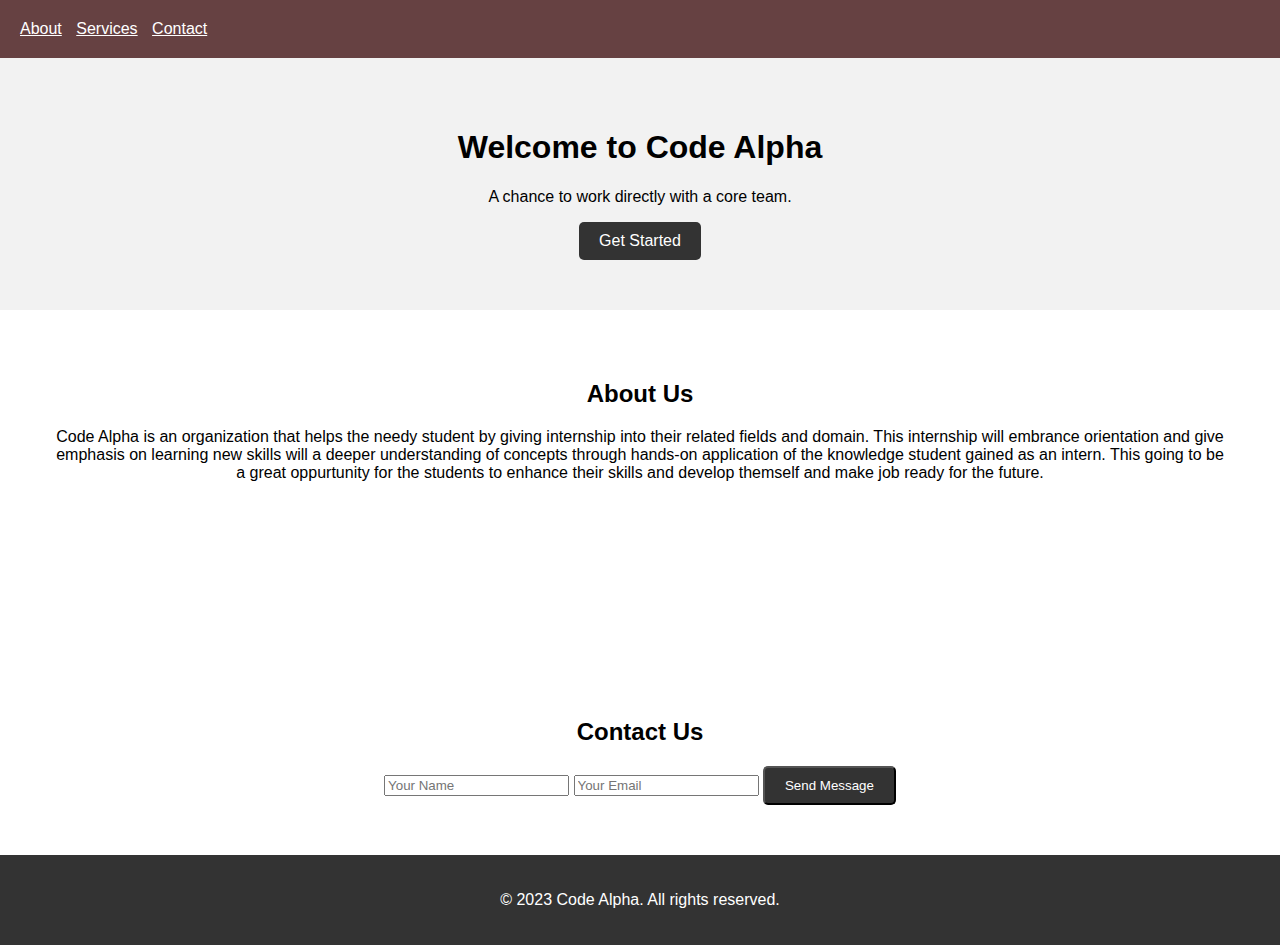
<file: landing page/index.html>
<!DOCTYPE html>
<html>
<head>
    <title>Landing Page</title>
    <link rel="stylesheet" type="text/css" href="styles.css">
</head>
<body>
    <header>
        <nav>
            <ul>
                <li><a href="#about">About</a></li>
                <li><a href="#services">Services</a></li>
                <li><a href="#contact">Contact</a></li>
            </ul>
        </nav>
    </header>
    <section id="hero">
        <h1>Welcome to Code Alpha</h1>
        <p>A chance to work directly with a core team.</p>
        <a href="#contact" class="btn">Get Started</a>
    </section>
    <section id="about">
        <h2>About Us</h2>
        <p>Code Alpha is an organization that helps the needy student by giving internship into their related fields and domain. This internship will embrance orientation and give emphasis on learning new skills will a deeper understanding of concepts through hands-on application of the knowledge student gained as an intern. This going to be a great oppurtunity for the students to enhance their  skills and develop themself and make job ready for the future.</p>
    </section>
    <section id="services">
            
    </section>
    <section id="contact">
        <h2>Contact Us</h2>
        <form>
            <input type="text" placeholder="Your Name">
            <input type="email" placeholder="Your Email">
            <input type="submit" value="Send Message" class="btn">
        </form>
    </section>
    <footer>
        <p>&copy; 2023 Code Alpha. All rights reserved.</p>
    </footer>
</body>
</html>
</file>
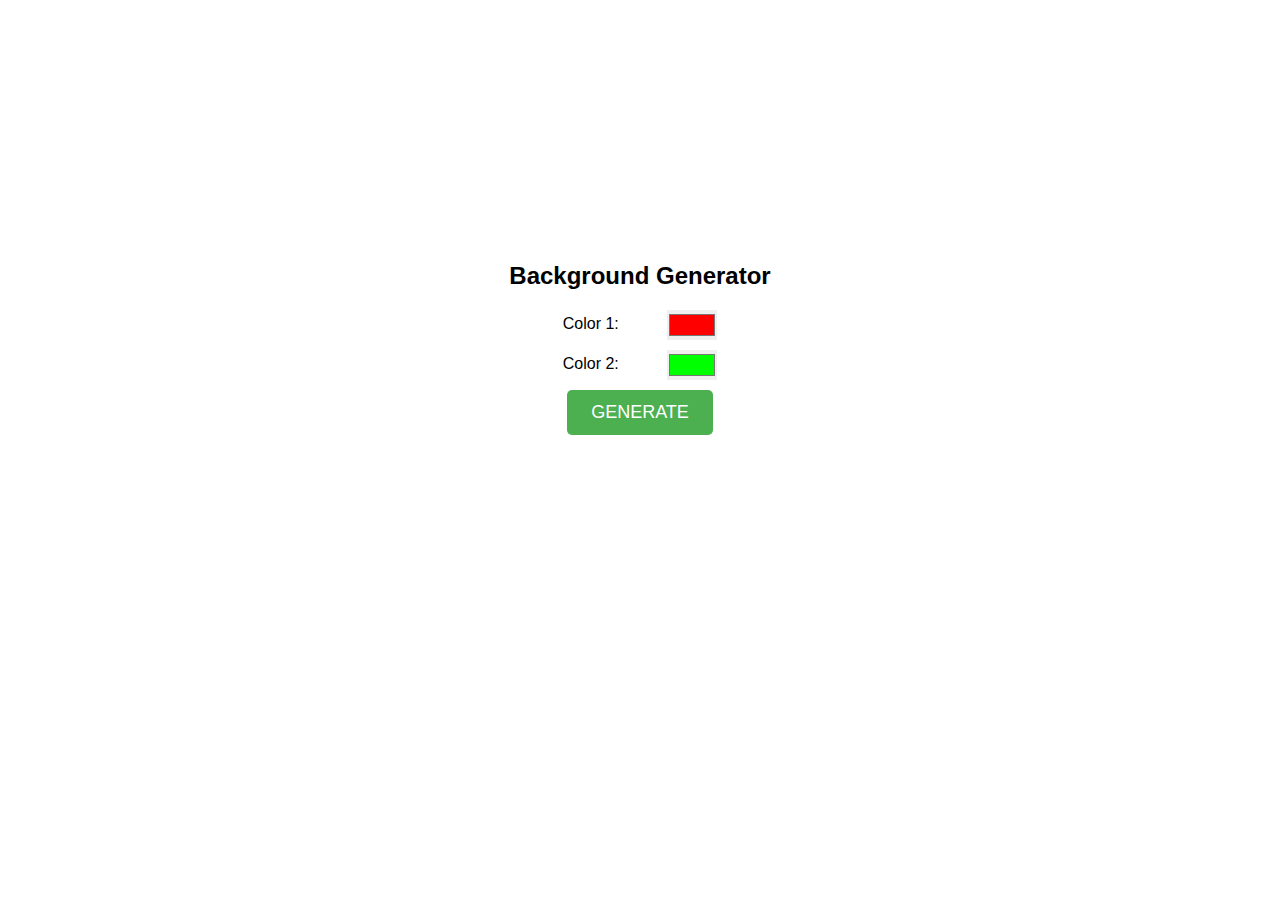
<file: Background generator/index2.html>
<!DOCTYPE html>
<html>
<head>
  <title>Background Generator</title>
  <style>
    body {
      font-family: Arial, sans-serif;
      margin: 0;
      padding: 0;
    }

    .container {
      display: flex;
      flex-direction: column;
      align-items: center;
      justify-content: center;
      height: 100vh;
    }

    h1 {
      font-size: 24px;
      margin-bottom: 20px;
    }

    .color-input {
      margin-bottom: 10px;
    }

    .color-input label {
      display: inline-block;
      width: 100px;
    }

    .color-input input[type="color"] {
      width: 50px;
      height: 30px;
      padding: 0;
      border: none;
      vertical-align: middle;
    }

    .btn-generate {
      padding: 12px 24px;
      font-size: 18px;
      text-transform: uppercase;
      background-color: #4CAF50;
      color: #fff;
      border: none;
      border-radius: 5px;
      cursor: pointer;
    }

    .result {
      margin-top: 20px;
      width: 75%;
      height: 200px;
    }
  </style>
</head>
<body>
  <div class="container">
    <h1>Background Generator</h1>
    <div class="color-input">
      <label for="color1">Color 1:</label>
      <input type="color" id="color1" value="#ff0000">
    </div>
    <div class="color-input">
      <label for="color2">Color 2:</label>
      <input type="color" id="color2" value="#00ff00">
    </div>
    <button class="btn-generate">Generate</button>
    <div class="result"></div>
  </div>

  <script>
    const colorInput1 = document.getElementById('color1');
    const colorInput2 = document.getElementById('color2');
    const generateBtn = document.querySelector('.btn-generate');
    const resultDiv = document.querySelector('.result');

    generateBtn.addEventListener('click', () => {
      const color1 = colorInput1.value;
      const color2 = colorInput2.value;
      resultDiv.style.background = `linear-gradient(to right, ${color1}, ${color2})`;
    });
  </script>
</body>
</html>
</file>
<file: landing page/styles.css>
body {
    margin: 0;
    font-family: Arial, sans-serif;
    
}
header {
    background-color: #664142;
    padding: 20px;
}

nav ul {
    list-style-type: inline;
    margin: 0;
    padding: 0;
}

nav ul li {
    display: inline;
    margin-right: 10px;
}

nav ul li a {
    color: #fff;
    text-decoration: underline;
}

section {
    padding: 50px;
    text-align: center;
}

#hero {
    background-color: #f2f2f2;
}

.btn {
    display: inline-block;
    padding: 10px 20px;
    background-color: #333;
    color: #fff;
    text-decoration: none;
    border-radius: 5px;
}

footer {
    background-color: #333;
    color: #fff;
    padding: 20px;
    text-align: center;
}
</file>
